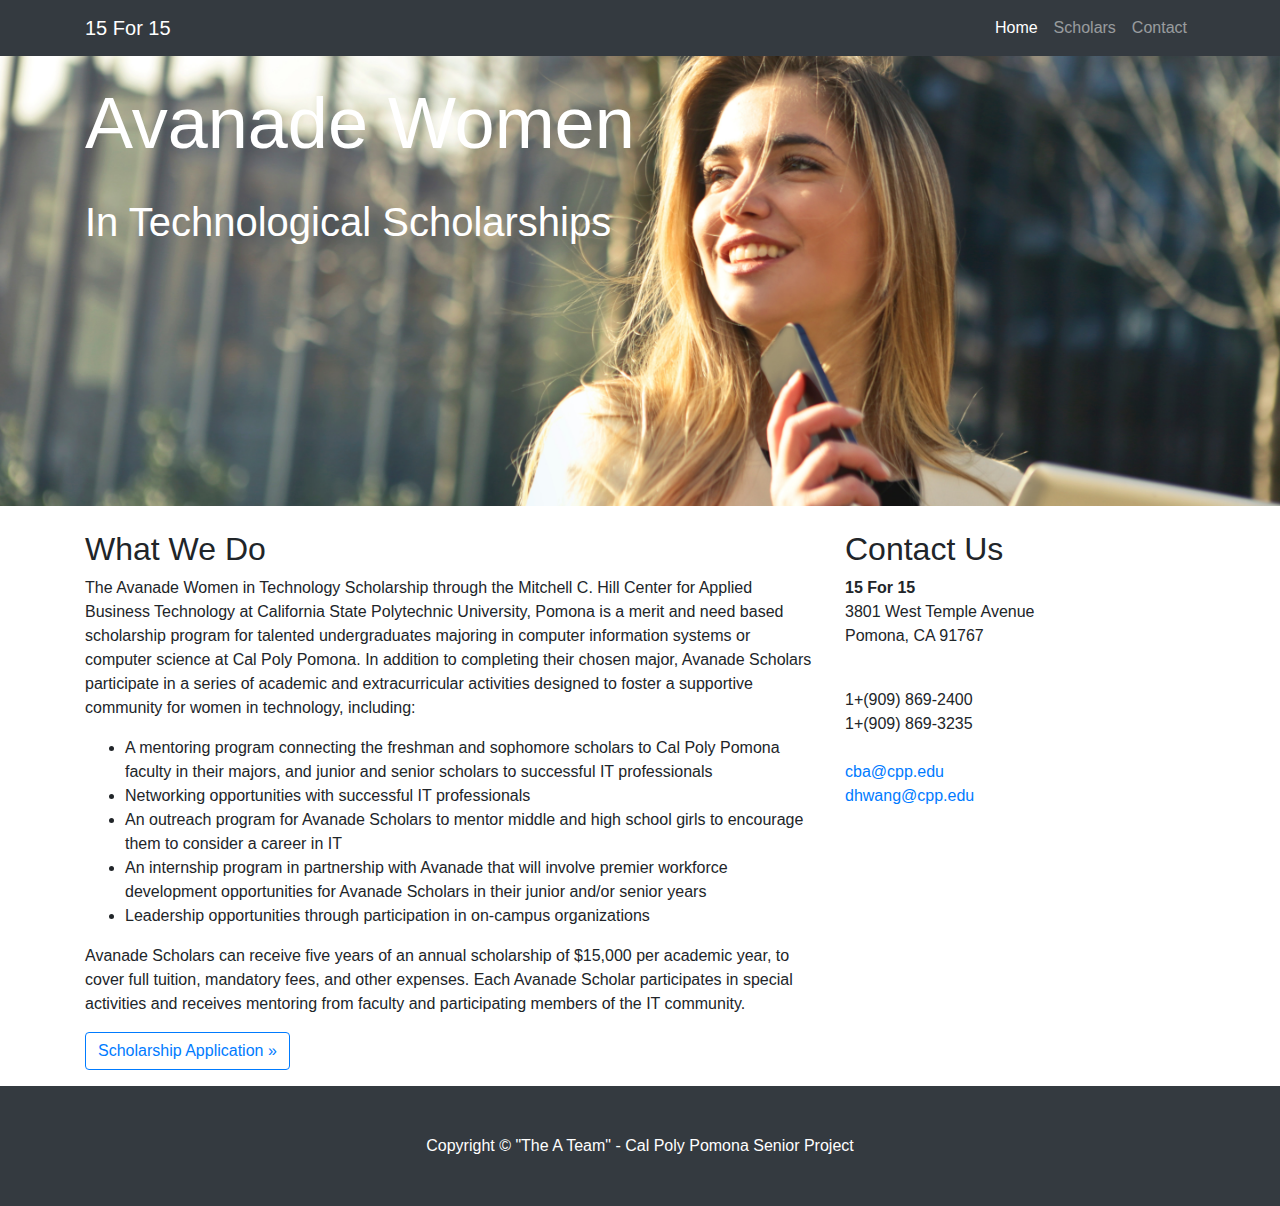
<file: index.html>
<!DOCTYPE html>
<html lang="en">

  <head>

    <meta charset="utf-8">
    <meta name="viewport" content="width=device-width, initial-scale=1, shrink-to-fit=no">
    <meta name="description" content="">
    <meta name="author" content="">

    <title>Business Frontpage - Start Bootstrap Template</title>

    <!-- Bootstrap core CSS -->
    <link href="vendor/bootstrap/css/bootstrap.min.css" rel="stylesheet">

    <!-- Custom styles for this template -->
    <link href="css/business-frontpage.css" rel="stylesheet">

  </head>

  <body>

    <!-- Navigation -->
    <nav class="navbar navbar-expand-lg navbar-dark bg-dark fixed-top">
      <div class="container">
        <a class="navbar-brand" href="#">15 For 15</a>
        <button class="navbar-toggler" type="button" data-toggle="collapse" data-target="#navbarResponsive" aria-controls="navbarResponsive" aria-expanded="false" aria-label="Toggle navigation">
          <span class="navbar-toggler-icon"></span>
        </button>
        <div class="collapse navbar-collapse" id="navbarResponsive">
          <ul class="navbar-nav ml-auto">
            <li class="nav-item active">
              <a class="nav-link" href="index.html">Home
                <span class="sr-only">(current)</span>
              </a>
            </li>
            <li class="nav-item">
              <a class="nav-link" href="scholars.html">Scholars</a>
            </li>
            <li class="nav-item">
              <a class="nav-link" href="#">Contact</a>
            </li>
          </ul>
        </div>
      </div>
    </nav>

    <!-- Header with Background Image -->
    <header class="business-header">
      <div class="container">

        <div class="row">
          
          <div class="col-lg-12">
              <h1 class="display-3 text-left text-white mt-4">Avanade Women</h1>
              <br> <h1 class="display-5 text-left text-white mt-8">In Technological Scholarships</h1>
            </div>
        </div>
      </div>
    </header>

    <!-- Page Content -->
    <div class="container">

      <div class="row">
        <div class="col-sm-8">
          <h2 class="mt-4">What We Do</h2>
         <p>The Avanade Women in Technology Scholarship through the Mitchell C. Hill Center for Applied Business Technology at California State Polytechnic University, Pomona is a merit and need based scholarship program for talented undergraduates majoring in computer information systems or computer science at Cal Poly Pomona. In addition to completing their chosen major, Avanade Scholars participate in a series of academic and extracurricular activities designed to foster a supportive community for women in technology, including:</p>
            <ul>
              <li>A mentoring program connecting the freshman and sophomore scholars to Cal Poly Pomona faculty in their majors, and junior and senior scholars to successful IT professionals</li>
              <li>Networking opportunities with successful IT professionals</li>
              <li>An outreach program for Avanade Scholars to mentor middle and high school girls to encourage them to consider a career in IT</li>
              <li>An internship program in partnership with Avanade that will involve premier workforce development opportunities for Avanade Scholars in their junior and/or senior years</li>
              <li>Leadership opportunities through participation in on-campus organizations</li>
            </ul>
            <p>Avanade Scholars can receive five years of an annual scholarship of $15,000 per academic year, to cover full tuition, mandatory fees, and other expenses. Each Avanade Scholar participates in special activities and receives mentoring from faculty and participating members of the IT community.</p>
         <a class="btn btn-outline-primary btn-md" href="https://csupomona.academicworks.com/">Scholarship Application &raquo;</a>
          </p>
        </div>
        <div class="col-sm-4">
          <h2 class="mt-4">Contact Us</h2>
          <address>
            <strong>15 For 15</strong>
            <br>3801 West Temple Avenue
            <br>Pomona, CA 91767
            <br>


          </address>
          <address>
            <abbr title="Phone"></abbr>
            <br>1+(909) 869-2400   
            <br>1+(909) 869-3235
            <br><abbr title="Email"></abbr>
            <br><a href="mailto:#">cba@cpp.edu</a>
            <br><a href="mailto:#">dhwang@cpp.edu</a>
          </address>
        </div>
      </div>
      <!-- /.row -->

      

      </div>
      <!-- /.row -->

    </div>
    <!-- /.container -->

    <!-- Footer -->
    <footer class="py-5 bg-dark">
      <div class="container">
        <p class="m-0 text-center text-white">Copyright &copy; "The A Team" - Cal Poly Pomona Senior Project</p>
      </div>
      <!-- /.container -->
    </footer>

    <!-- Bootstrap core JavaScript -->
    <script src="vendor/jquery/jquery.min.js"></script>
    <script src="vendor/bootstrap/js/bootstrap.bundle.min.js"></script>

  </body>

</html>
</file>
<file: css/business-frontpage.css>
/*!
 * Start Bootstrap - Busines Frontpage (https://startbootstrap.com/template-overviews/business-frontpage)
 * Copyright 2013-2017 Start Bootstrap
 * Licensed under MIT (https://github.com/BlackrockDigital/startbootstrap-business-frontpage/blob/master/LICENSE)
 */

body {
  padding-top: 54px;
}

@media (min-width: 992px) {
  body {
    padding-top: 56px;
  }
}

.business-header {
  height: 50vh;
  min-height: 300px;
  background: url('../img/woman.jpg')   center center no-repeat scroll;
  -webkit-background-size: cover;
  -moz-background-size: cover;
  background-size: cover;
  -o-background-size: cover;
}

.business-scholar {
  height: 50vh;
  min-height: 300px;
  background: url('../img/building.jpg')   center center no-repeat scroll;
  -webkit-background-size: cover;
  -moz-background-size: cover;
  background-size: cover;
  -o-background-size: cover;
}

.card {
  height: 100%;
  font-size: 14px
}

.card img {
    display: block;
    height: auto
}
</file>
